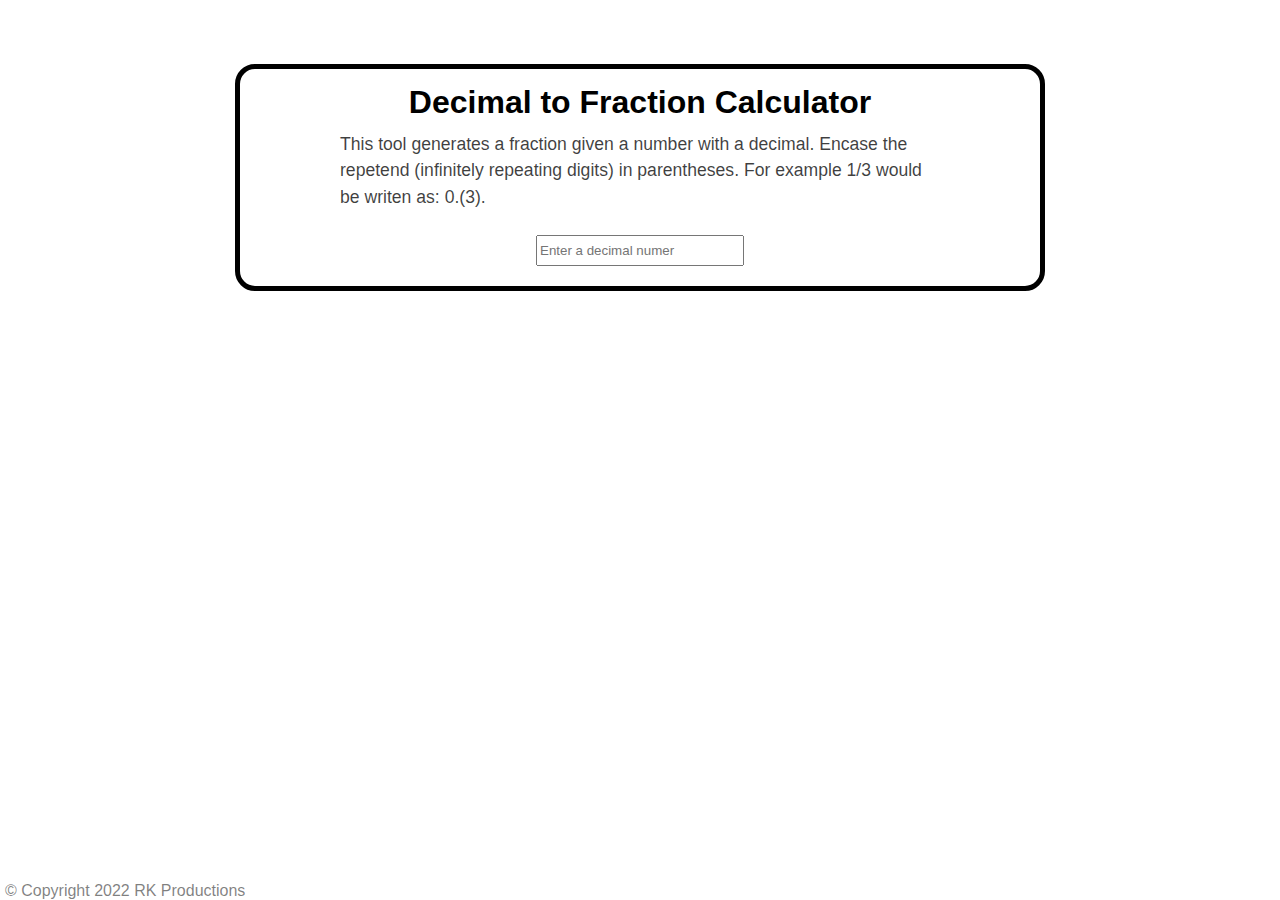
<file: index.html>
<!DOCTYPE html>
<html lang="en">
<head>
    <meta charset="UTF-8">
    <meta http-equiv="X-UA-Compatible" content="IE=edge">
    <meta name="viewport" content="width=device-width, initial-scale=1.0">
    <title>Decimal to Fraction Calculator</title>

    <link rel="stylesheet" type="text/css" href="css/styles.css">
</head>
<body>
    <div class="page-wrapper">
        <div class="calculator">
            <h1>Decimal to Fraction Calculator</h1>
            <p>This tool generates a fraction given a number with a decimal. Encase the repetend (infinitely repeating digits) in parentheses. For example 1/3 would be writen as: 0.(3).</p>
            <div class="input-wrapper">
                <input id="input" type="text" autocomplete="off" placeholder="Enter a decimal numer">
            </div>
            <p id="output"></p>
        </div>
    </div>

    <footer>&copy; Copyright 2022 RK Productions</footer>

    <script src="js/obfuscated.js"></script>
</body>
</html>
</file>
<file: css/styles.css>
* {
    margin: 0;
}

html,body {
    padding: 0;
}

body {
    display: flex;
    justify-content: center;
}

.page-wrapper {
    width: 100vw;
    display: flex;
    justify-content: center;
}

.calculator {
    width: 50%;
    min-width: 800px;
    height: max-content;
    margin-top: 5%;
    border: solid 5px black;
    border-radius: 20px;
    display: flex;
    justify-content: center;
    flex-wrap: wrap;
}

h1 {
    width: 100%;
    font-size: 2em;
    font-family: sans-serif;
    font-weight: bold;
    text-align: center;
    margin-top: 15px;
}

p {
    color: rgba(0, 0, 0, 0.75);
    width: 75%;
    font-size: 1.1em;
    font-family: sans-serif;
    text-align: block;
    line-height: 1.5em;
    margin-top: 10px;
}

.input-wrapper {
    width: 100%;
    display: flex;
    justify-content: center;
}

input {
    width: 25%;
    height: 25px;
    margin-top: 25px;
    margin-bottom: 10px;
}

#output { 
    width: 50%;
    margin-top: 10px;
    text-align: center;
    border-radius: 10px;
    display: flex;
    justify-content: center;
    flex-wrap: wrap;
}

#numerator {
    width: max-content;
    padding-left: 15px;
    padding-right: 15px;
    border-bottom: 2px solid rgba(0, 0, 0, 0.5);
}

#denominator {
    width: 100%;
    margin-top: 0;
}

footer {
    color: rgb(0, 0, 0, 0.5);
    font-size: 1em;
    font-family: sans-serif;
    text-align: block;
    position: absolute;
    bottom: 0;
    left: 5px;
}

@media (max-width: 800px) {
    .calculator {
        width: 100%;
        min-width: 100%;
    }

    h1 {
        font-size: 1.5em;
    }

    p {
        font-size: 1rem;
    }

    input, #output {
        width: 75%;
    }
}
</file>
